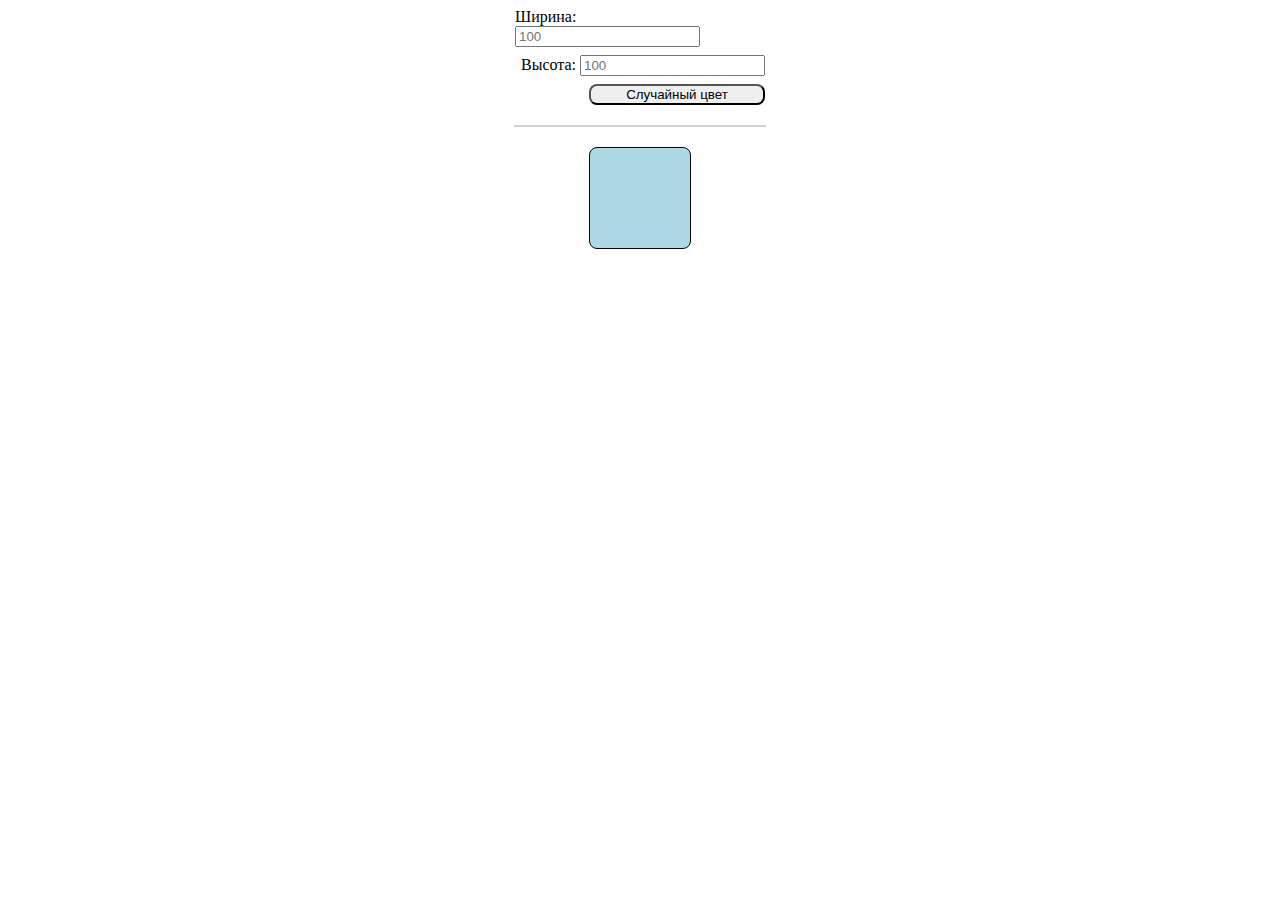
<file: JS_task1/index.html>
<!doctype html>
<html lang="ru">
	<head>
		<meta charset="UTF-8" />
		<title>Task 1</title>
		<link rel="stylesheet" href="styles.css" />
		<script src="script.js"></script>
	</head>
	<body>
		<div id="container">
			<div id="boxSettings">
				<label for="box_X"
					>Ширина:
					<input type="number" id="box_X" placeholder="100" onchange="changeBox(0)" />
				</label>
				<label for="box_Y"
					>Высота:
					<input type="number" id="box_Y" placeholder="100" onchange="changeBox(0)" />
				</label>
				<button id="myButton" onclick="changeBox(1)">Случайный цвет</button>
			</div>
			<div id="sep"></div>
			<div id="myBox"></div>
		</div>
	</body>
</html>
</file>
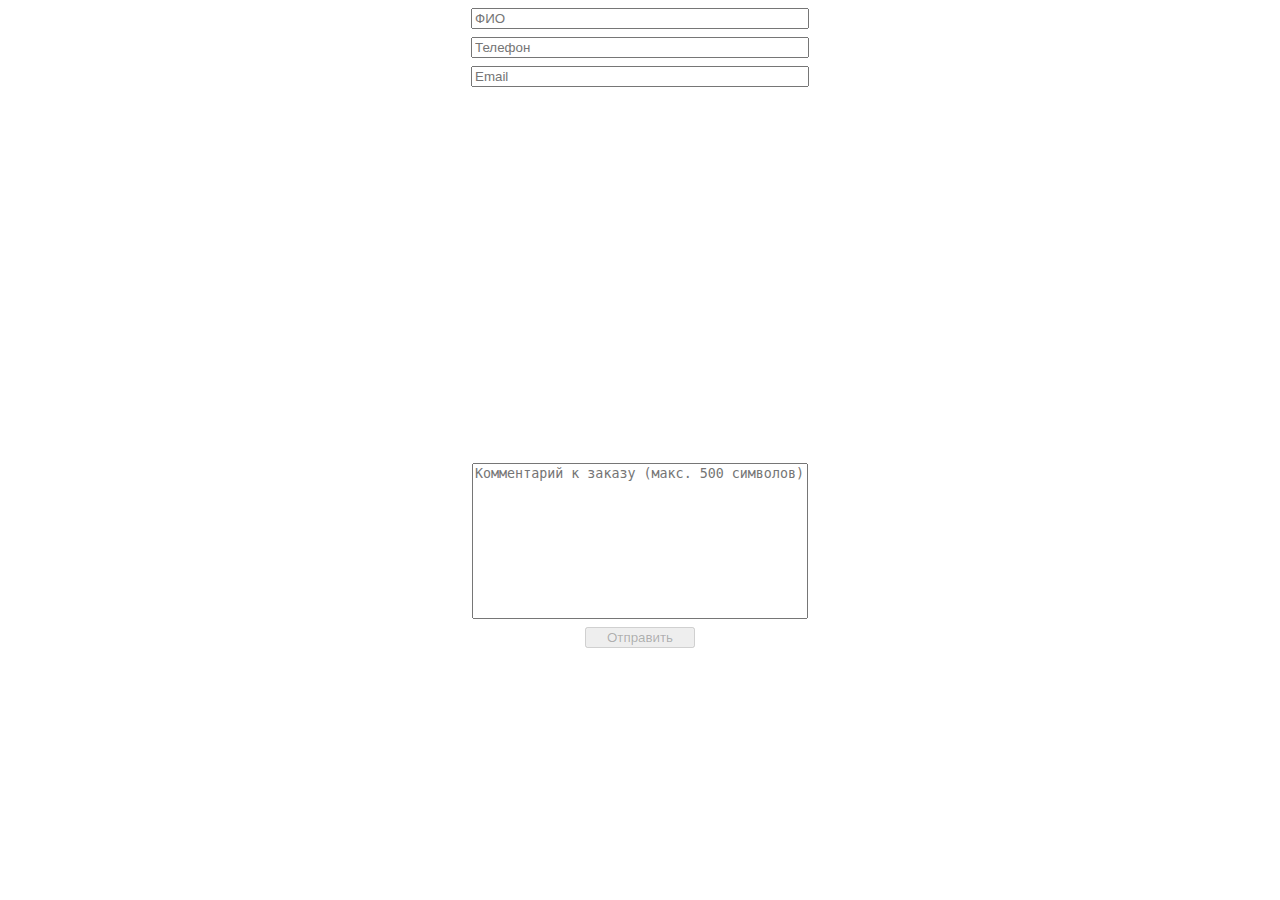
<file: JS_task2/index.html>
<!doctype html>
<html lang="ru">
	<head>
		<meta charset="UTF-8" />
		<title>Task 2</title>
		<link rel="stylesheet" href="styles.css" />
		<script
			src="https://api-maps.yandex.ru/2.1/?apikey=f4d85ce0-1db5-4715-9f78-2307c635f57d&lang=ru_RU"
			type="text/javascript"></script>
		<script src="script.js" type="text/javascript" defer></script>
	</head>
	<body>
		<div id="container">
			<form id="myForm">
				<input type="text" id="name" name="ФИО" class="myInput" placeholder="ФИО" required/>
				<input type="text" id="phone" name="Телефон" class="myInput" placeholder="Телефон" required/>
				<input type="email" id="email" name="Email" class="myInput" placeholder="Email" />
				<div id="map"></div>
				<textarea
					id="comment"
					name="Комментарий"
					class="myInput"
					placeholder="Комментарий к заказу (макс. 500 символов)"
					rows="10"
					maxlength="500"></textarea>
				<button type="submit" id="myButton" disabled>Отправить</button>
			</form>
			<div id="submitResult"></div>
		</div>
	</body>
</html>
</file>
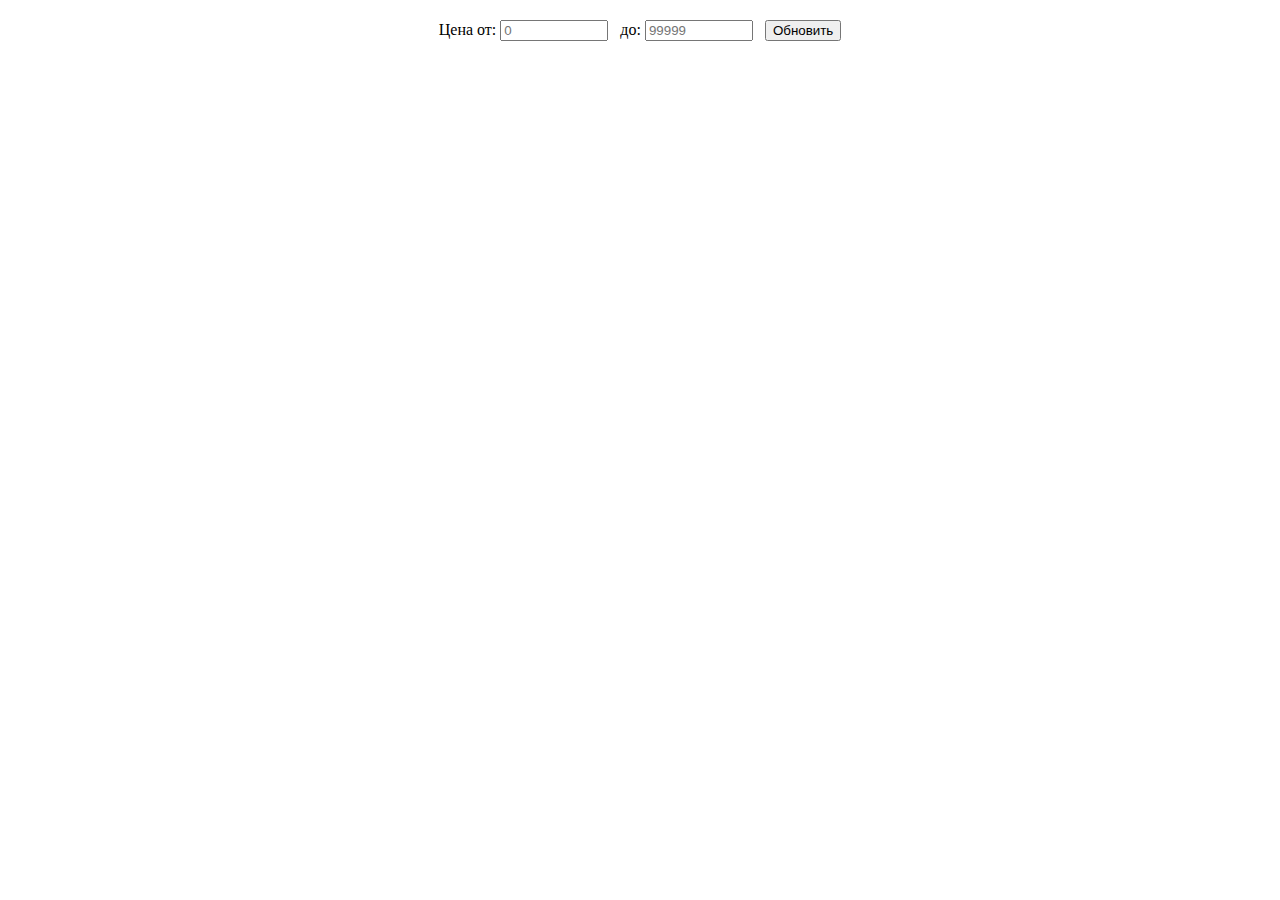
<file: JS_task3/index.html>
<!doctype html>
<html lang="ru">

<head>
  <meta charset="UTF-8" />
  <title>Task 3</title>
  <link rel="stylesheet" href="styles.css" />
  <script src="script.js"></script>
</head>

<body>
  <div id="container">
    <div id="myTable">
      <div id="tableParams">
        <label>Цена от: <input type="number" placeholder="0" id="priceFrom"></label>
        <label>до: <input type="number" placeholder="99999" id="priceTo"></label>
        <button onclick="fillTable()">Обновить</button>
      </div>
      <div id="tableBody"></div>
    </div>
  </div>
</body>

</html>
</file>
<file: JS_task1/styles.css>
#container {
	display: flex;
	flex-direction: column;
	align-items: center;
	min-width: 600px;
	gap: 8px
}

#boxSettings{
	display: flex;
	flex-direction: column;
	align-items: flex-end;
	width: 250px;
	gap: 8px;
}

#myButton{
	border-radius: 8px;
	width: 176px;
}

#sep{
	width: 250px;
	margin: 12px 0;
	border: 1px solid lightgrey;
}

#myBox{
	width: 100px;
	height: 100px;
	background-color: lightblue;
	border: 1px solid black;
	border-radius: 8px;
}

input[type='number']::-webkit-inner-spin-button, 
input[type='number']::-webkit-outer-spin-button {
    -webkit-appearance: none;
}
</file>
<file: JS_task2/styles.css>
#container {
	display: flex;
	flex-direction: column;
	align-items: center;
	min-width: 600px;
	gap: 8px
}

#myForm {
	display: flex;
	flex-direction: column;
	align-items: center;
	gap: 8px;
}

.myInput {
	width: 330px;
}

#map {
	width: 480px;
	height: 360px;
}

#comment {
	resize: none;
}

#myButton {
	width: 110px;
}

#submitResult{
	white-space: pre-line;
}

.error{
	color: indianred;
}
</file>
<file: JS_task3/styles.css>
#container {
  display: flex;
  flex-direction: column;
  align-items: center;
  min-width: 600px;
  gap: 8px
}

#tableParams {
  display: flex;
  justify-content: center;
  padding: 12px 0;
  gap: 12px
}

input[type='number'] {
  width: 100px;
}

#tableBody {
  width: 800px;
}

.error {
  text-align: center;
  color: indianred;
}

table {
  border: 1px solid #eee;
  border-spacing: 0;
  table-layout: fixed;
  width: 100%;
  margin-bottom: 20px;
}

table th {
  font-weight: bold;
  padding: 5px 10px;
  background: #efefef;
  border: 1px solid #dddddd;
  text-align: left;
}

table td {
  padding: 5px 10px;
  border: 1px solid #eee;
  text-align: left;
}

table tbody tr:nth-child(odd) {
  background: #fff;
}

table tbody tr:nth-child(even) {
  background: #F7F7F7;
}

input[type='number']::-webkit-inner-spin-button,
input[type='number']::-webkit-outer-spin-button {
  -webkit-appearance: none;
}
</file>
